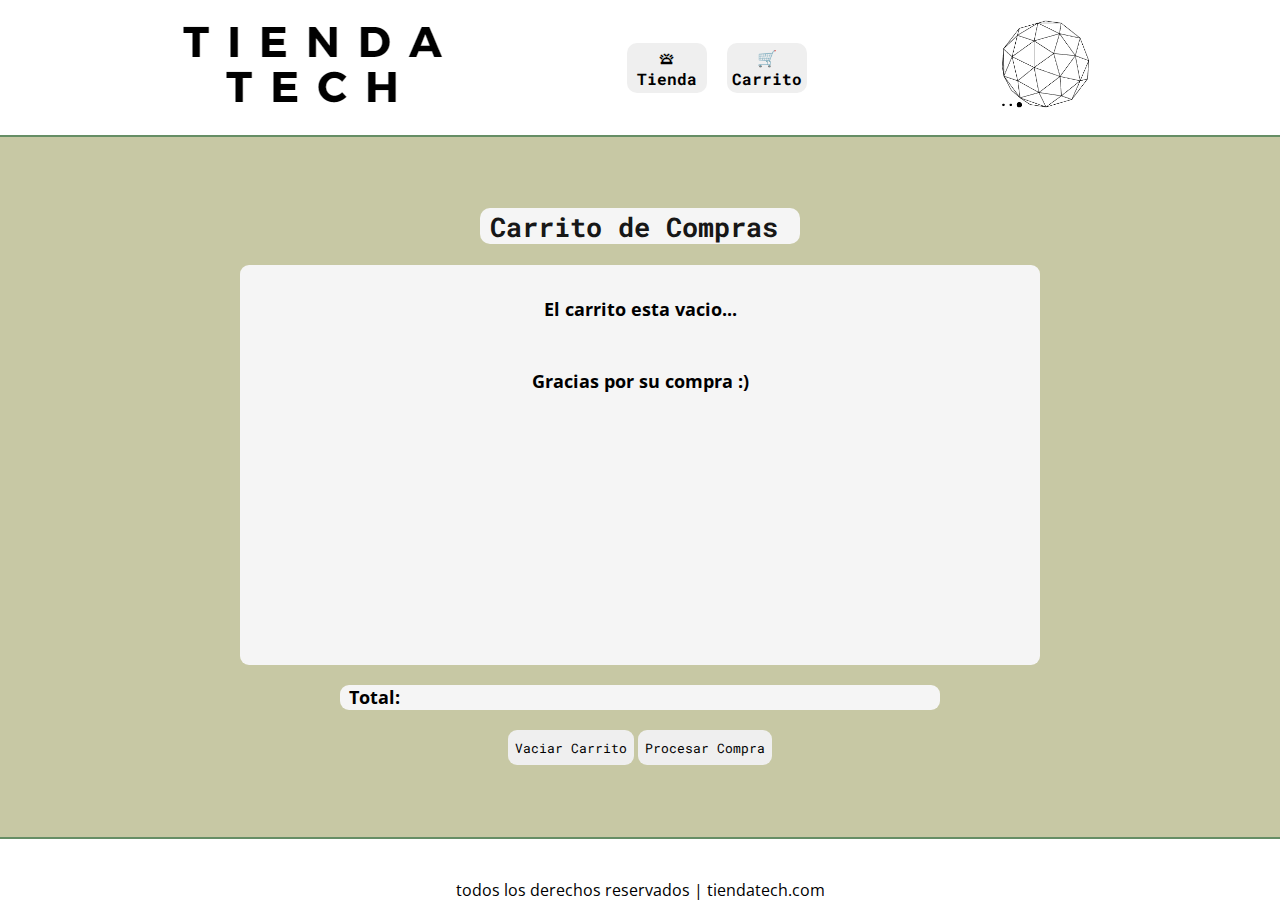
<file: pages/carrito.html>
<!DOCTYPE html>
<html lang="en">

<head>
    <meta charset="UTF-8">
    <meta name="viewport" content="width=device-width, initial-scale=1.0">
    <title>Carrito | TiendaTECH</title>
    <link rel="stylesheet" href="../css/styles.css">
    <link rel="icon" type="image/x-icon" href="../material-new/logo tech.png">

</head>

<body>
    <header class="header">

        <section class="header-section">
            <div class="header-section-letter">
                <img src="../material-new/texto tech.png" alt="logo-fish-letras">
            </div>

            <nav class="header-section-nav">
                <button class="header-section-nav-button"><a href="../index.html">
                        <p>🛎 Tienda</p>
                    </a></button>
                <button class="header-section-nav-button"><a href="../pages/carrito.html">
                        <p>🛒 Carrito</p>
                    </a></button>
            </nav>

            <div class="header-section-fish">
                <img src="../material-new/logo tech.png" alt="fish">
            </div>
        </section>

        <!-- Notificación -->
        <div id="notificacion" class="notificacion"><p>Carrito eliminado</p></div>

    </header>

    <main class="carrito">
        <section>
            <div class="carrito-titulo">
                <h1>Carrito de Compras</h1>
            </div>
            <div class="carrito-lista">

                <div id="carrito-vacio" class="carrito-vacio">
                    <h2>El carrito esta vacio...</h2>
                </div>

                <div id="carrito-comprado" class="carrito-comprado">
                    <h2>Gracias por su compra :)</h2>
                </div>
                <div id="contenedor-productos">

                    <!-- LLENAMOS CON EL JS -->
                    
                </div>



            </div>
            <div class="carrito-total">
                <h2>Total:</h2>
                
                <div class="prueba">

                </div>
            </div>
            <!-- Para funciones llamadas en js -->
            <article class="carrito-botones">
                <button id="boton-vaciar">
                    <p>Vaciar Carrito</p>
                </button>
                <button id="procesar-compra">
                        <p>Procesar Compra</p>
                    </button>
            </article>
        </section>

    </main>

    <footer>
        <p>todos los derechos reservados | tiendatech.com</p>
    </footer>


    <script src="../js/carrito.js"></script>
</body>

</html>
</file>
<file: css/styles.css>
@charset "UTF-8";
@import url("https://fonts.googleapis.com/css2?family=Open+Sans:ital,wght@0,300..800;1,300..800&display=swap");
@import url("https://fonts.googleapis.com/css2?family=Open+Sans:ital,wght@0,300..800;1,300..800&family=Roboto+Mono:ital,wght@0,100..700;1,100..700&display=swap");
.carrito {
  background-color: #C7C8A4;
  height: 700px;
  display: flex;
  flex-direction: row;
  align-items: center;
  justify-content: center;
}
.carrito section {
  display: flex;
  flex-direction: column;
  align-items: center;
}
.carrito article {
  margin: 11px;
}

.carrito-total {
  margin: 9px;
  display: flex;
  justify-content: space-between;
  background-color: whitesmoke;
  border-radius: 9px;
  width: 600px;
  height: 25px;
}
.carrito-total h2 {
  font-size: 1.1rem;
  margin-left: 9px;
}
.carrito-total span {
  font-weight: bold;
  margin-right: 9px;
}

.carrito-lista {
  margin: 11px;
  height: 400px;
  width: 800px;
  background-color: whitesmoke;
  border-radius: 9px;
  font-weight: 600;
  overflow: scroll;
}

.producto-carrito {
  display: flex;
  justify-content: space-around;
  padding: 1rem;
  border-radius: 1rem;
  margin: 1rem;
  background-color: #3E4431;
  color: whitesmoke;
}
.producto-carrito small {
  font-size: 1rem;
}

.carrito-vacio {
  padding: 1rem;
  font-size: 0.75rem;
  display: flex;
  justify-content: center;
  padding-top: 2rem;
}

.carrito-comprado {
  padding: 1rem;
  font-size: 0.75rem;
  display: flex;
  justify-content: center;
  padding-top: 2rem;
}

.carrito-titulo {
  background-color: whitesmoke;
  width: 320px;
  border-radius: 10px;
  margin: 10px;
}
.carrito-titulo h1 {
  font-size: 1.7rem;
  margin-left: 10px;
  font-family: "Roboto Mono", monospace;
  color: #171717;
}

.carrito-info h3 {
  font-size: 0.7rem;
  color: #C7C8A4;
}

.carrito-botones button {
  border: none;
  border-radius: 9px;
  height: 35px;
  cursor: pointer;
  padding: 7px;
}
.carrito-botones button a {
  color: black;
  text-decoration: none;
}
.carrito-botones button p {
  font-family: "Roboto Mono", monospace;
}

.boton-eliminar {
  background-color: transparent;
  border: none;
  cursor: pointer;
}

.disabled {
  display: none;
}

.header {
  border-bottom: 2px solid #668E65;
}

.header-section-nav-button {
  border: none;
  border-radius: 10px;
  width: 80px;
  height: 50px;
}

.header-section-nav-button a {
  text-decoration: none;
  font-family: "Roboto Mono", monospace;
  font-size: 1rem;
  color: black;
  font-weight: bold;
}

.header-section {
  display: flex;
  justify-content: space-evenly;
  margin: 15px;
}

.header-section-nav {
  display: flex;
  justify-content: center;
  align-items: center;
}
.header-section-nav button {
  margin: 10px;
}

div img {
  height: 100px;
}

/* Estilos de la notificación */
.notificacion {
  display: none;
  position: fixed;
  top: 20px;
  right: 20px;
  background-color: #3E4431;
  color: #C7C8A4;
  padding: 15px;
  border-radius: 5px;
  z-index: 1;
  animation: fadeIn 0.5s ease-in-out;
  font-family: "Roboto Mono", monospace;
}

@keyframes fadeIn {
  from {
    opacity: 0;
    transform: translateY(-20px);
  }
  to {
    opacity: 1;
    transform: translateY(0);
  }
}
.main {
  background-color: #C7C8A4;
}
.main section {
  padding: 1rem;
  display: flex;
  justify-content: space-evenly;
  flex-wrap: wrap;
}
.main section article {
  color: #3E4431;
}

.main-product {
  gap: 2rem;
  height: 550px;
  border-radius: 10px;
  margin: 0.7rem;
  width: 290px;
  display: flex;
  flex-direction: column;
  justify-content: space-evenly;
  align-items: center;
  background-color: white;
}
.main-product p {
  font-weight: 600;
  font-size: 1rem;
}
.main-product h2 {
  font-size: 1.3rem;
  padding: 12px;
}

.main-product-button {
  height: 50px;
  width: 195px;
  border: none;
  border-radius: 8px;
  cursor: pointer;
}
.main-product-button p {
  font-family: "Roboto Mono", monospace;
  font-weight: 600;
  padding-left: 5px;
}

.button-flex {
  display: flex;
  justify-content: center;
}

.main-product-img {
  display: flex;
  justify-content: space-evenly;
  height: 130px;
  width: 220px;
  margin: 4px;
  margin-left: 34px;
}
.main-product-img img {
  height: 150px;
}

footer {
  display: flex;
  justify-content: center;
  border-top: 2px solid #668E65;
}
footer p {
  margin-top: 40px;
}

* {
  margin: 0;
  padding: 0;
  box-sizing: border-box;
}

body {
  font-family: "Open Sans", sans-serif;
}

/*# sourceMappingURL=styles.css.map */
</file>
